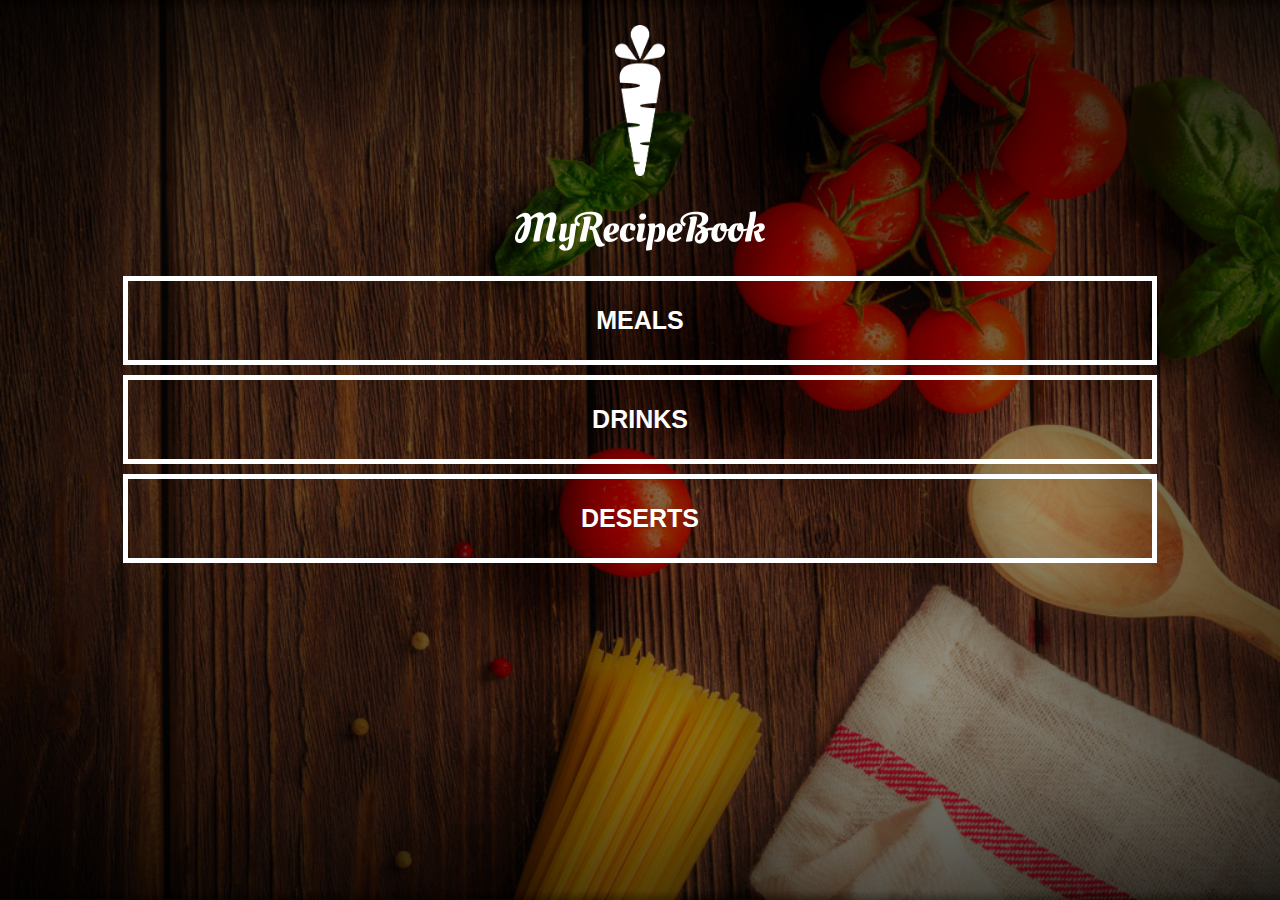
<file: index.html>
<!DOCTYPE html>
<html>
	<head>
		<title>My Recipe Book</title>
        <meta charset="UTF-8">
        <meta name="viewpoint" content="width=device-width, initial-scale=1.0">
		<link rel="stylesheet" href="style.css">
	</head>
		<body class="body-home">
			<div id="home">
				
				<img src="images/logo-img.png" id="home-logo-img">
				<img src="images/logo-text.png" id="home-logo-text">
				
				<div class="home-menu">
					
					<a href="list-recipes.html?category=main" class="home-menu-item">
						<p>Meals</p>
					</a>
					
					<a href="list-recipes.html?category=drink" class="home-menu-item">
						<p>Drinks</p>
					</a>
					
					<a href="list-recipes.html?category=dessert" class="home-menu-item">
						<p>Deserts</p>
					</a>
					
				</div>
				
			</div>
		</body>
</html>
</file>
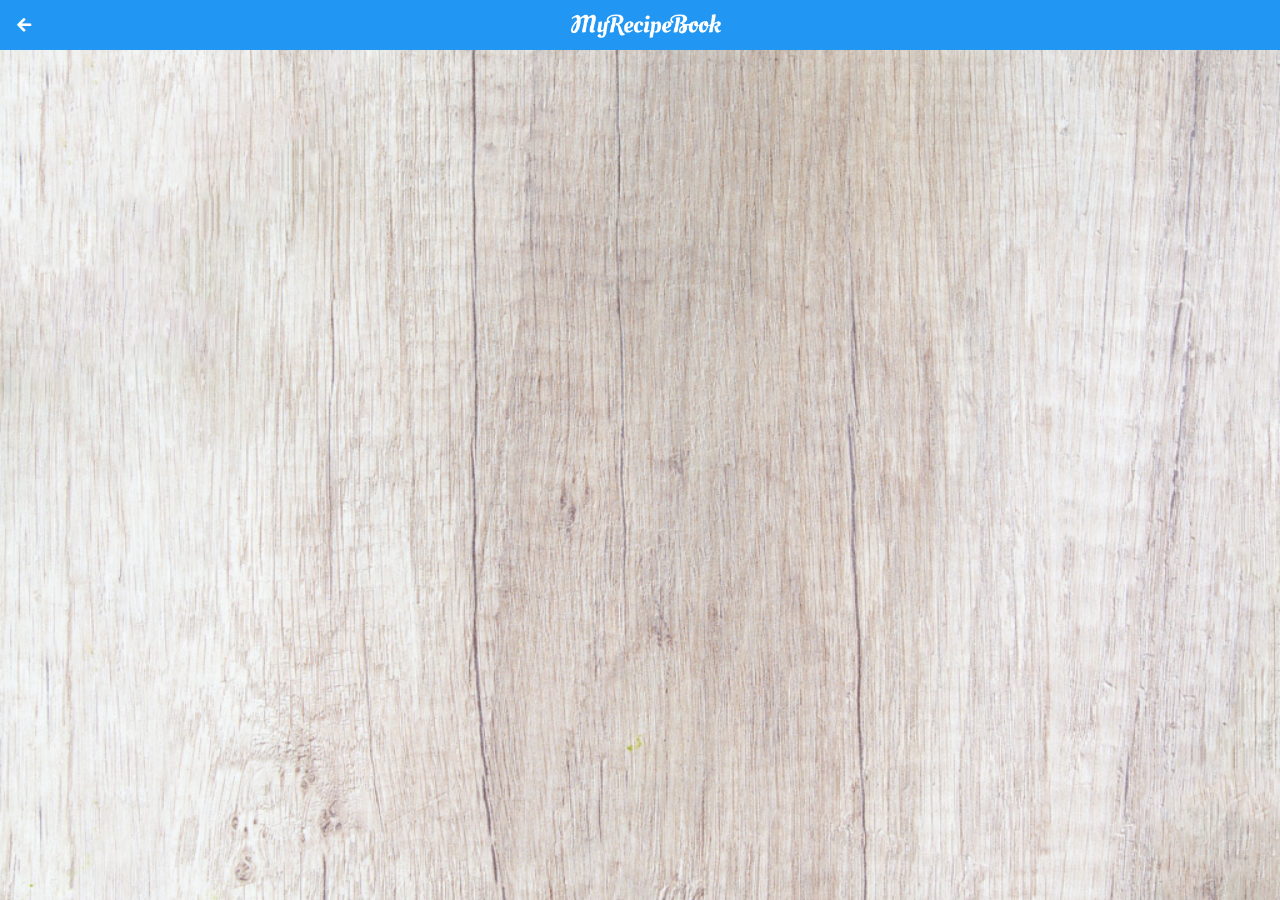
<file: list-recipes.html>
<!DOCTYPE html>
<html>
	<head>
		<title>My Recipe Book</title>
        <meta charset="UTF-8">
        <meta name="viewpoint" content="width=device-width, initial-scale=1.0">
		<link rel="stylesheet" href="style.css">
		<link rel="stylesheet" href="fontAwesome/css/all.css">
	</head>
		<body class="body-meals" onload="getRecipeList()">
			
			<div class="header">
				<a href="index.html">
					<i class="fas fa-arrow-left"></i>
				</a>
			
				<img src="images/logo-text.png">
			</div>
			<div id="meals">
				
				<div class="meals-list" id="output">
				
				</div>
			</div>
            
            <script>
                var category = getCategory();
                
                function getRecipeList(){
                    var rootPath = "https://mysite.itvarsity.org/api/recipe-book/";
                    var fullPath = rootPath + "get-recipes/?category=" + category;
                    
                    fetch(fullPath)
                        .then(function(response){
                            return response.json();
                    })
                        .then(function(data){
                            var output = "";
                            for(a = 0; a < data.length; a++){   
                                output += `
                                    <a  href="show-recipe.html?id=${data[a].id}">
                                        <div class="meals-list-item">
                                            <h1>${data[a].title} <i class="fas fa-chevron-circle-right"></i></h1>
                                            <p>${data[a].description}</p>
                                        </div>
                                    </a>
                                `
                        }
                        
                        document.getElementById("output").innerHTML = output;
                            
                    })
                }
                
                function getCategory(){
                    var url = window.location.href;
                    var pos = url.search("=");
                    var category = url.slice(pos + 1);
                    
                    return category;
                }
            
            </script>
		</body>
</html>
</file>
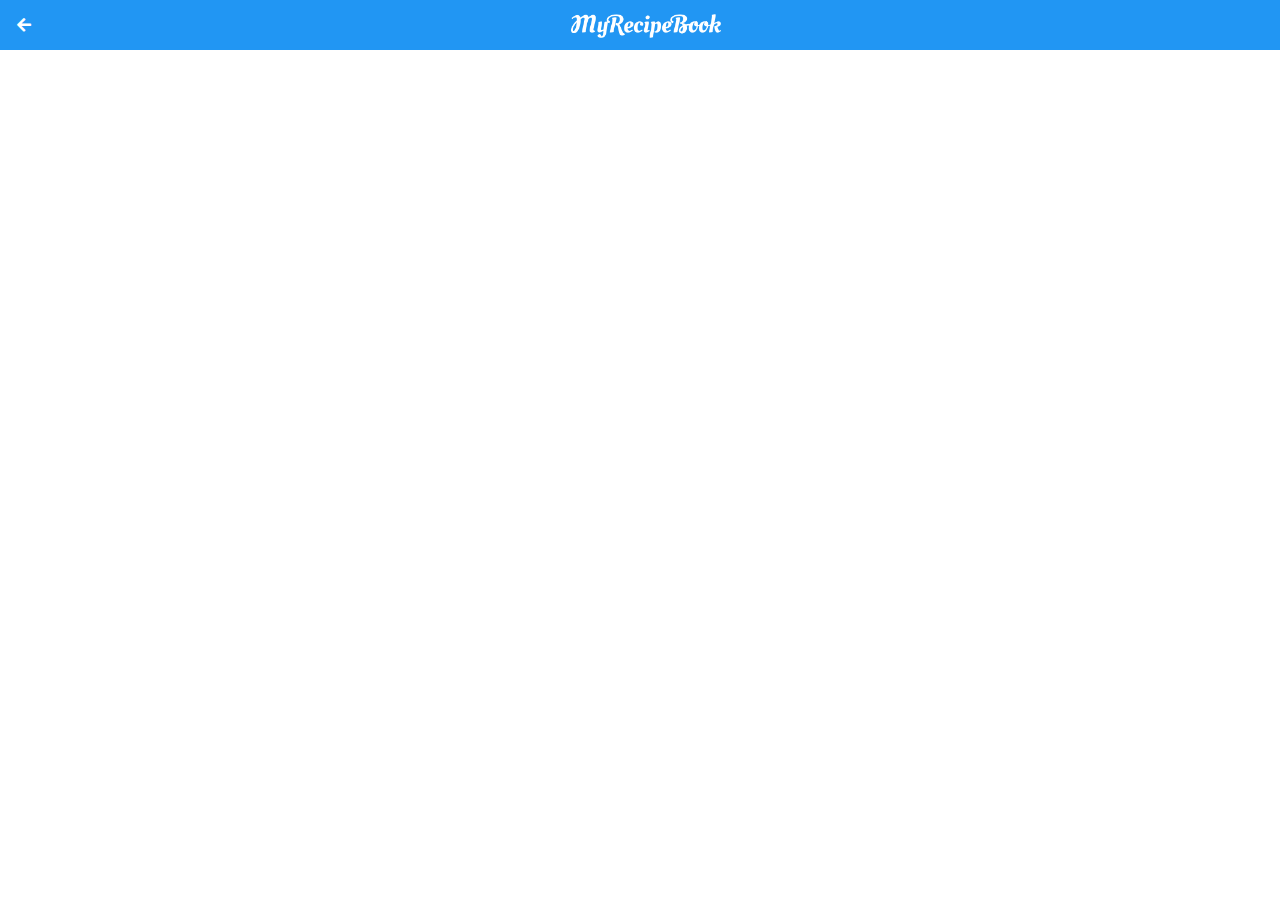
<file: show-recipe.html>
<!DOCTYPE html>
<html>
	<head>
		<title>My Recipe Book</title>
        <meta charset="UTF-8">
        <meta name="viewpoint" content="width=device-width, initial-scale=1.0">
		<link rel="stylesheet" href="style.css">
		<link rel="stylesheet" href="fontAwesome/css/all.css">
	</head>
		<body class="body-recipes" onload="getRecipe()">
			
			<div class="header">
				<a href="#" id="back-link">
					<i class="fas fa-arrow-left"></i>
				</a>
				<img src="images/logo-text.png">
			</div>
			<div id="recipe">
				
				<div class="recipe-details" id="output">

				</div>
			</div>
            <script>
                var id = getId();
                
                function getRecipe(){
                    var rootPath = "https://mysite.itvarsity.org/api/recipe-book/";
                    var fullPath = rootPath + "get-recipes/?id=" + id;
                    
                    fetch(fullPath)
                        .then(function(response){
                            return response.json();
                    })
                    .then(function(data){
                        
                        document.getElementById("back-link").href = "list-recipes.html?category=" + data[0].category;
                        var output = "";
                        
                        output +=`
                            <img src="${rootPath}uploads/${data[0].image}" />
                            <h1>${data[0].title}</h1>
                            <div class="recipe-details-ingredients">
                                <h2>Ingredients</h2>
                                <ul>
                                    ${data[0].ingredients}
                                </ul>
                            </div>
                            <div class="recipe-details-steps">
                                <h2>Method</h2>
                                <ol>
                                    ${data[0].method}
                                </ol>
                            </div>
                        `;
                        document.getElementById("output").innerHTML = output;
                    })
                }
                
                function getId(){
                    var url = window.location.href;
                    var pos = url.search("=");
                    var id = url.slice(pos + 1);
                    
                    return id;
                }
            </script>
		</body>
</html>
</file>
<file: style.css>
html{
	height: 100%;
}	
	
body {
	font-family: sans-serif;
	
	margin: 0;
	padding: 0;
	
	height: 100%;
}

.body-home {
	background-image: url('images/background-01-port.png');
	background-position: center;
	background-attachment: fixed;
	background-repeat: no-repeat;
	background-size: cover;
}

.body-meals {
	background-image: url('images/background-02-port.png');
	background-position: center;
	background-attachment: fixed;
	background-repeat: no-repeat;
	background-size: cover;
}

/*==========HEADER=========*/

.header {
	background-color: #2196f3;
	
	width: 100%;
	height: 50px;
	top: 0;
	
	position: fixed;
	overflow: hidden;
	
	text-align: center;
}

.header i {
	float: left;
	padding: 17px 0px 0px 17px;
	color: white;
}

.header img {
	width: 150px;
	padding-top: 14px;
	padding-right: 20px;
}
/*==========HOME PAGE=========*/

#home-logo-img {
	width: 50px;
	display: block;
	margin: auto;
	padding: 25px 10px 10px 10px;
}

#home-logo-text {
	width: auto;
	display: block;
	margin: auto;
	padding: 25px;
}

/*====== HOME PAGE MENU======*/
	
.home-menu-item {
	text-decoration: none;
	text-transform: uppercase;
	
	color: white;;
	font-size: 25px;
	font-weight: bold;
	text-align: center;
	border: 5px solid white;
	
	display: block;
	margin: auto;
	margin-bottom: 10px;
	width: 80%;
}

/*====== MEALS PAGE ======*/

#meals {
	padding-top:50px;
}

/*====== MEALS PAGE MENU======*/

.meals-list a {
	text-decoration: none;
}

.meals-list-item {
	
	border: 5px solid #1a1a1a;
	margin: 10px;
}

.meals-list-item h1 {
	font-weight: bold;
	font-size: 20px;
	color: #1a1a1a;
	padding-left: 10px;
}

.meals-list-item i {
	float: right;
	color: #1a1a1a;
	padding-right: 10px;
}

.meals-list-item p {
	font-size: 15px;
	font-style: italic;
	color: #4d4d4d;
	margin-top: -7px;
	padding-left: 10px;
}

/*====== RECIPE PAGE ======*/

#recipe {
	padding-top: 50px;
}
/*====== RECIPE DETAILS ======*/

.recipe-details img {
	width: 100%;
}

.recipe-details h1 {
	font-size: 25px;
	text-align: center;
	border: 5px solid #1a1a1a;
	margin: 10px;
	padding: 5px;
}

.recipe-details h2 {
	font-size: 20px;
	text-align: left;
	margin: 0;
	margin-left: 10px;
}

.recipe-details-info {
	margin-left: 25px;
	margin-right: 25px;
}

.recipe-details-info p{
	font-size: 13px;
	display: inline-block;
}

.recipe-details-ingredients label {
	line-height: 25px;
	margin-left: 10px;
}

.recipe-details-steps {
	padding-top: 20px;
	
}

.recipe-details-steps ol {
	padding-left: 20px;
}

/*====== RESPONSIVE LAYOUT =======*/

@media only screen and (min-width: 600px) {
	#meals {
		width: 80%;
		margin: auto;
		
	}
	#recipe {
		width: 80%;
		margin: auto;
	}
}

@media only screen and (min-width: 1000px){

 #meals {
		width: 60%;
		margin: auto;
		
	}
	#recipe {
		width: 60%;
		margin: auto;
	}
}

@media only screen and (min-width: 1500px){

 #meals {
		width: 40%;
		margin: auto;
		
	}
	#recipe {
		width: 40%;
		margin: auto;
	}
}

@media only screen and (min-width: 720px) {
	.body-home {
		background-image: url('images/background-01-land.png');
	}
	.body-meals {
		background-image: url('images/background-02-land.png');
	}
}
</file>
